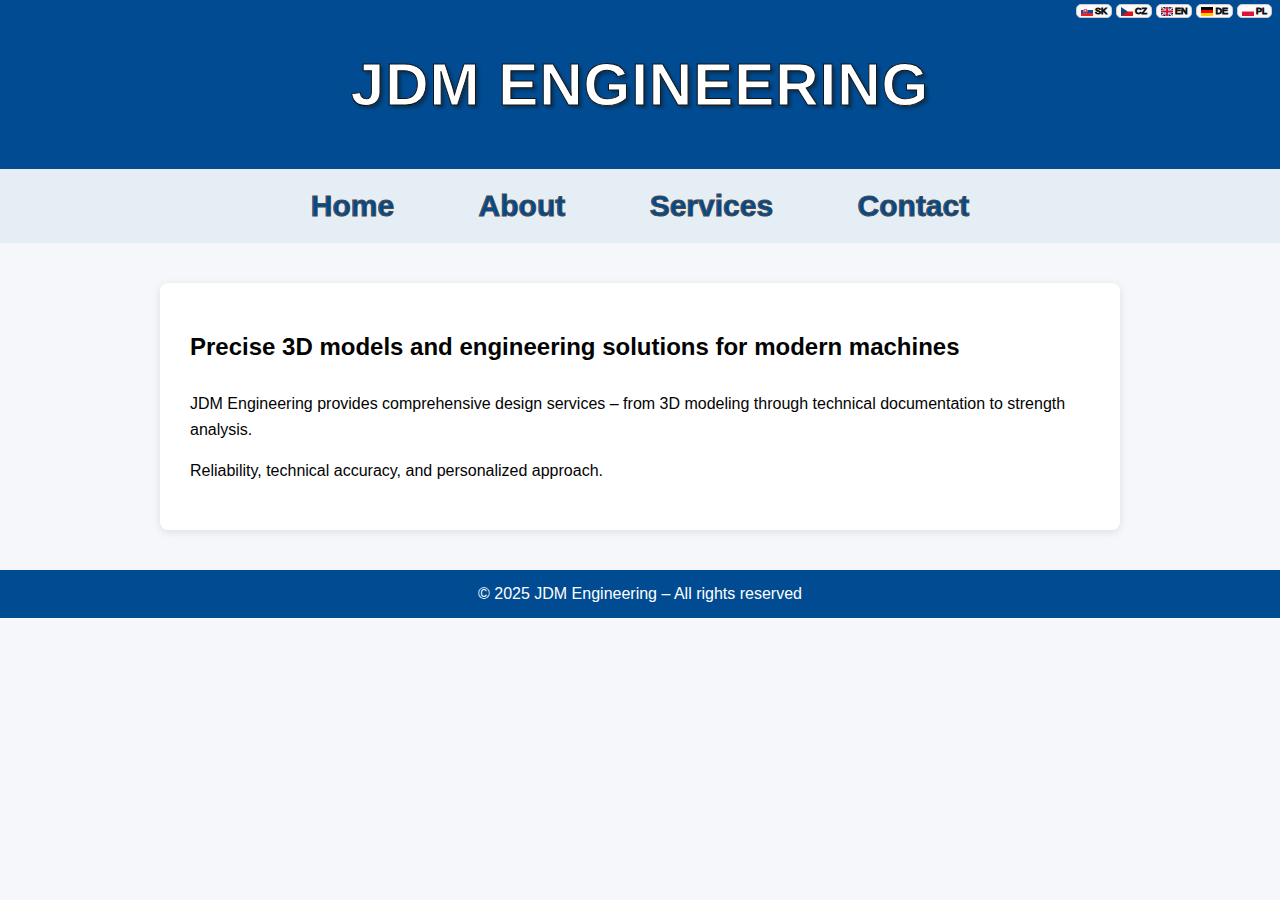
<file: index.html>
<!DOCTYPE html>
<html lang="sk">
<head>
  <meta charset="UTF-8">
  <meta name="viewport" content="width=device-width, initial-scale=1.0">
  <title data-translate="index-title">Domov | JDM Engineering</title>
  <link rel="stylesheet" href="style.css">
  <script src="translations.js"></script>
</head>

<body>
  <header>
    <h1>JDM Engineering</h1>
    <div class="lang-switch">
  <button data-lang="sk"><img src="flags/sk.svg" alt="SK" width="20"> SK</button>
  <button data-lang="cz"><img src="flags/cz.svg" alt="CZ" width="20"> CZ</button>
  <button data-lang="en"><img src="flags/en.svg" alt="EN" width="20"> EN</button>
  <button data-lang="de"><img src="flags/de.svg" alt="DE" width="20"> DE</button>
  <button data-lang="pl"><img src="flags/pl.svg" alt="PL" width="20"> PL</button>
</div>
  </header>

  <nav>
    <a href="index.html" data-translate="nav-home">Domov</a>
    <a href="about.html" data-translate="nav-about">O nás</a>
    <a href="services.html" data-translate="nav-services">Služby</a>
    <a href="contact.html" data-translate="nav-contact">Kontakt</a>
  </nav>

  <div class="container card">
    <h2 data-translate="index-heading">
      Presné 3D modely a technické riešenia pre moderné stroje
    </h2>
    <p data-translate="index-p1">
      JDM Engineering poskytuje komplexné konštruktérske služby – od 3D modelovania cez výkresovú dokumentáciu až po pevnostné analýzy.
    </p>
    <p data-translate="index-p2">
      Spoľahlivosť, technická presnosť a individuálny prístup.
    </p>
    
  </div>

  <footer data-translate="footer">
    © 2025 JDM Engineering – Všetky práva vyhradené
  </footer>

<script>

const buttons = document.querySelectorAll('.lang-switch button');

buttons.forEach(btn => {
  btn.addEventListener('click', () => {
    const lang = btn.dataset.lang;
    setLanguage(lang);
  });
});


  function setLanguage(lang) {
    document.querySelectorAll('[data-translate]').forEach(el => {
      const key = el.dataset.translate;
      el.innerHTML = translations[lang][key] || translations['sk'][key] || '';
    });
    const titleEl = document.querySelector('title[data-translate]');
    if(titleEl) titleEl.innerHTML = translations[lang]['about-title'] || translations['sk']['about-title'];
    localStorage.setItem('selectedLanguage', lang);
  }

  // tlačidlá prepínania jazyka
  document.querySelectorAll('.lang-switch button').forEach(btn => {
    btn.addEventListener('click', () => setLanguage(btn.dataset.lang));
  });

  // automatické nastavenie jazyka pri načítaní stránky
  window.addEventListener('DOMContentLoaded', () => {
    let lang = localStorage.getItem('selectedLanguage');
    if(!lang || !['sk','en','cz','de','pl'].includes(lang)){
      lang = navigator.language.slice(0,2).toLowerCase();
      if(!['sk','en','cz','de','pl'].includes(lang)) lang = 'sk';
    }
    setLanguage(lang);
  });
</script>
</body>
</html>
</file>
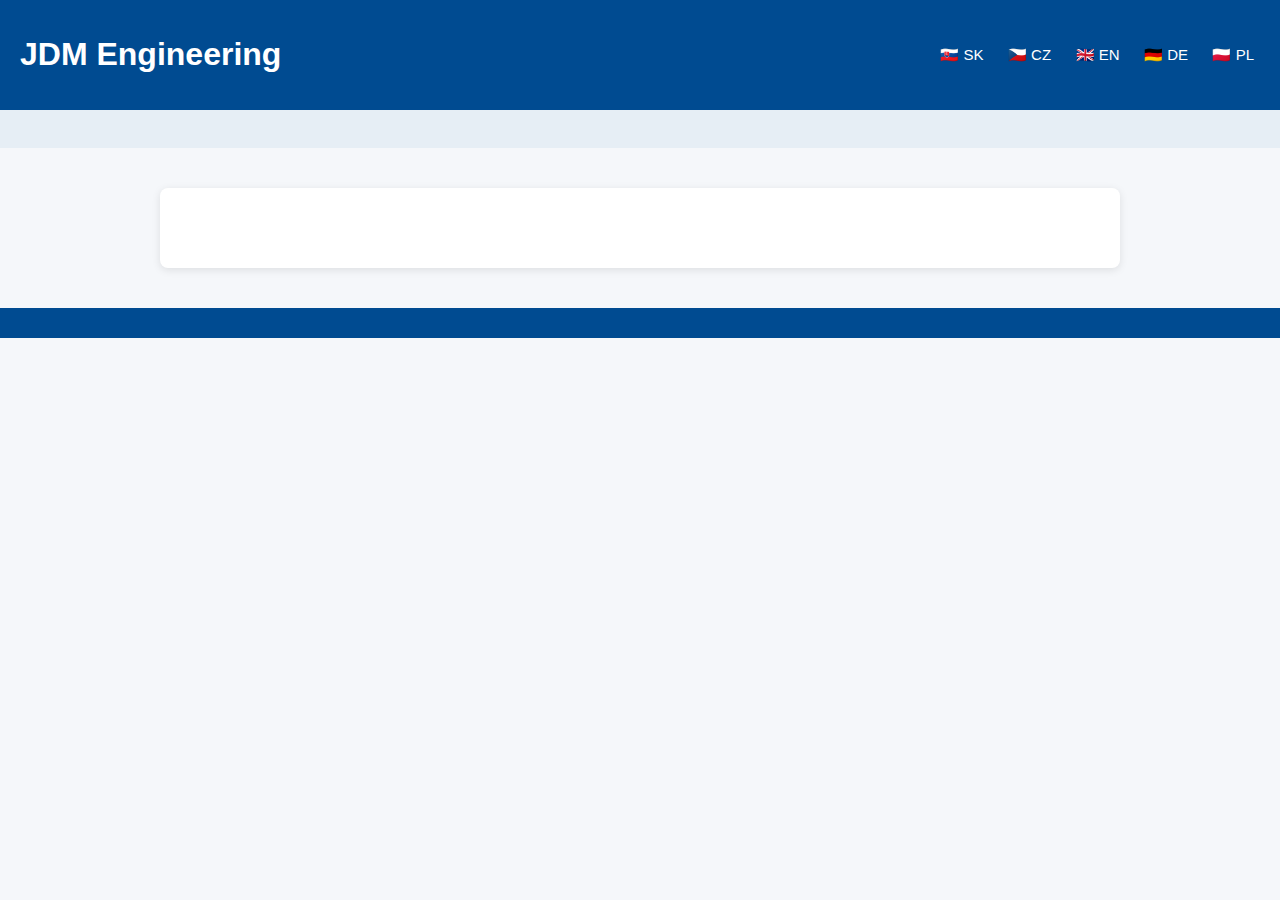
<file: jdm-engineering/index.html>
<!DOCTYPE html>
<html lang="sk">
<head>
  <meta charset="UTF-8">
  <meta name="viewport" content="width=device-width, initial-scale=1.0">
  <title>JDM Engineering | Engineering Solutions</title>
  <link rel="stylesheet" href="style.css">
  <script src="translations.js"></script>
</head>
<body>
  <header>
    <h1>JDM Engineering</h1>
    <div class="lang-switch">
      <button data-lang="sk">🇸🇰 SK</button>
      <button data-lang="cz">🇨🇿 CZ</button>
      <button data-lang="en">🇬🇧 EN</button>
      <button data-lang="de">🇩🇪 DE</button>
      <button data-lang="pl">🇵🇱 PL</button>
    </div>
  </header>

  <nav>
    <a href="index.html" data-translate="nav-home"></a>
    <a href="about.html" data-translate="nav-about"></a>
    <a href="services.html" data-translate="nav-services"></a>
    <a href="contact.html" data-translate="nav-contact"></a>
  </nav>

  <div class="container card">
    <h2 data-translate="index-heading"></h2>
    <p data-translate="index-p1"></p>
    <p data-translate="index-p2"></p>
    <p data-translate="index-p3"></p>
  </div>

  <footer data-translate="footer"></footer>

  <script src="translations.js"></script>
</body>
</html>
</file>
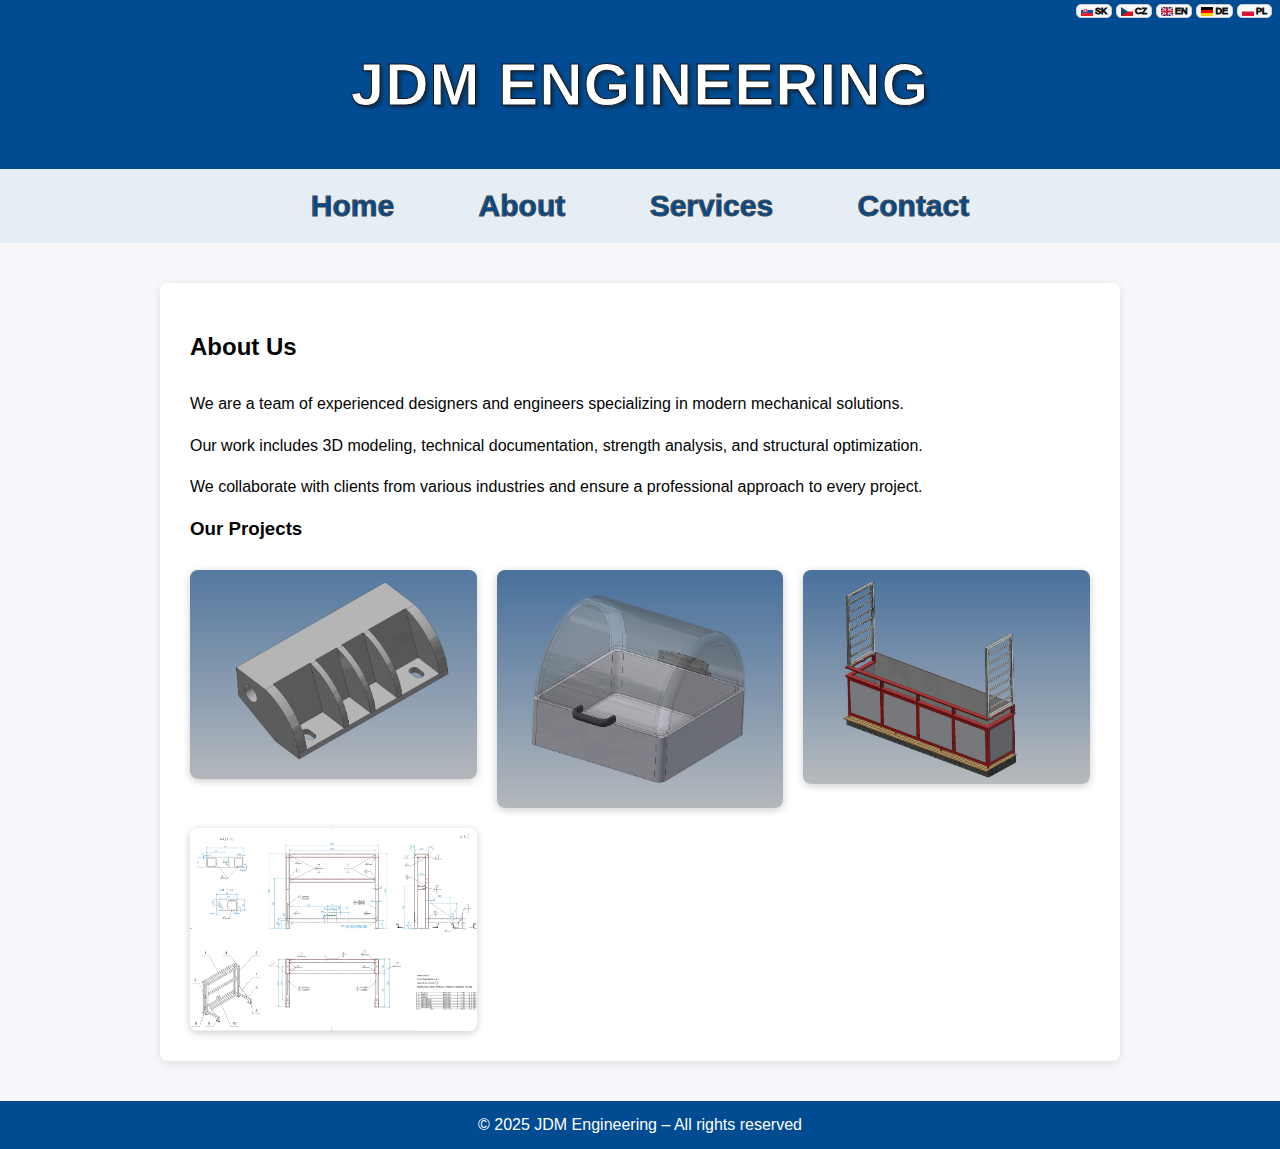
<file: about.html>
<!DOCTYPE html>
<html lang="sk">
<head>
  <meta charset="UTF-8">
  <meta name="viewport" content="width=device-width, initial-scale=1.0">
  <title data-translate="about-title">O nás | JDM Engineering</title>
  <link rel="stylesheet" href="style.css">
  <script src="translations.js"></script>
 
</head>
<body>
<header>
  <h1>JDM Engineering</h1>
<div class="lang-switch">
  <button data-lang="sk"><img src="flags/sk.svg" alt="SK" width="20"> SK</button>
  <button data-lang="cz"><img src="flags/cz.svg" alt="CZ" width="20"> CZ</button>
  <button data-lang="en"><img src="flags/en.svg" alt="EN" width="20"> EN</button>
  <button data-lang="de"><img src="flags/de.svg" alt="DE" width="20"> DE</button>
  <button data-lang="pl"><img src="flags/pl.svg" alt="PL" width="20"> PL</button>
</div>
</header>

 <nav>
    <a href="index.html" data-translate="nav-home">Domov</a>
    <a href="about.html" data-translate="nav-about">O nás</a>
    <a href="services.html" data-translate="nav-services">Služby</a>
    <a href="contact.html" data-translate="nav-contact">Kontakt</a>
  </nav>

<div class="container card">
  <h2 data-translate="about-title">O JDM Engineering</h2>
  <p data-translate="about-p1">
    Za značkou JDM Engineering stojí skúsený konštruktér s dlhoročnými skúsenosťami v oblasti strojárskej konštrukcie.
  </p>
  <p data-translate="about-p2">
    Pracujem v prostredí <strong>Autodesk Inventor</strong>, kde navrhujem a optimalizujem diely aj zložité zostavy.
  </p>
  <p data-translate="about-p3">
    Mojou prioritou je spoľahlivosť, presnosť a technické riešenie prispôsobené požiadavkám zákazníka.
  </p>

  <h3 data-translate="about-gallery">Ukážky konštrukčnej práce</h3>
  <div class="gallery">
    <img src="images/konstukcia1.jpg" alt="3D model strojnej časti">
    <img src="images/konstukcia2.jpg" alt="Render zostavy v Autodesk Inventor">
    <img src="images/konstukcia3.jpg" alt="Technický výkres súčiastky">
    <img src="images/konstukcia4.jpg" alt="3D model rámu zariadenia">
  </div>
</div>

<footer data-translate="footer">
  © 2025 JDM Engineering – Všetky práva vyhradené
</footer>
<script>

const buttons = document.querySelectorAll('.lang-switch button');

buttons.forEach(btn => {
  btn.addEventListener('click', () => {
    const lang = btn.dataset.lang;
    setLanguage(lang);
  });
});


  function setLanguage(lang) {
    document.querySelectorAll('[data-translate]').forEach(el => {
      const key = el.dataset.translate;
      el.innerHTML = translations[lang][key] || translations['sk'][key] || '';
    });
    const titleEl = document.querySelector('title[data-translate]');
    if(titleEl) titleEl.innerHTML = translations[lang]['about-title'] || translations['sk']['about-title'];
    localStorage.setItem('selectedLanguage', lang);
  }

  // tlačidlá prepínania jazyka
  document.querySelectorAll('.lang-switch button').forEach(btn => {
    btn.addEventListener('click', () => setLanguage(btn.dataset.lang));
  });

  // automatické nastavenie jazyka pri načítaní stránky
  window.addEventListener('DOMContentLoaded', () => {
    let lang = localStorage.getItem('selectedLanguage');
    if(!lang || !['sk','en','cz','de','pl'].includes(lang)){
      lang = navigator.language.slice(0,2).toLowerCase();
      if(!['sk','en','cz','de','pl'].includes(lang)) lang = 'sk';
    }
    setLanguage(lang);
  });
</script>
</body>
</html>
</file>
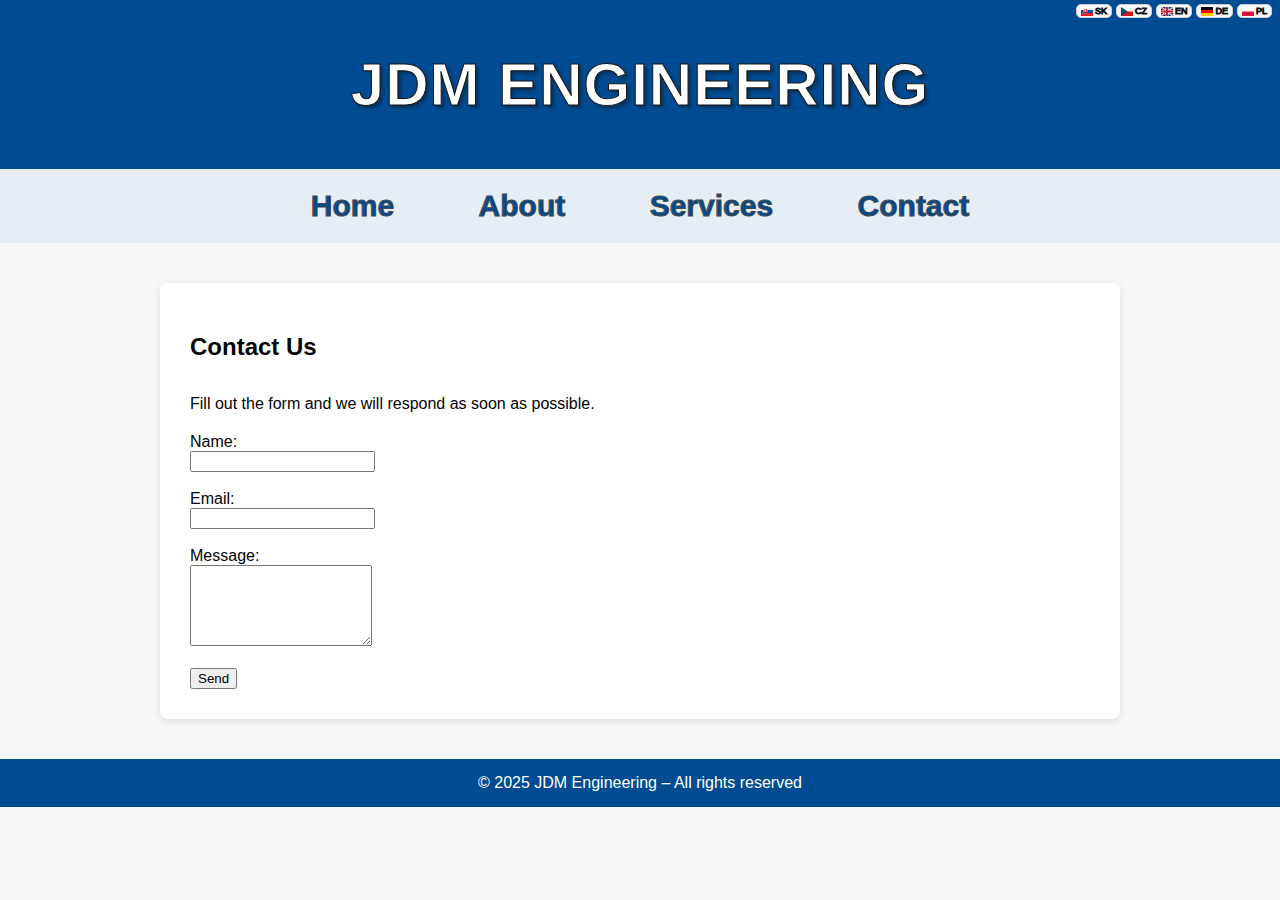
<file: contact.html>
<!DOCTYPE html>
<html lang="sk">
<head>
  <meta charset="UTF-8">
  <meta name="viewport" content="width=device-width, initial-scale=1.0">
  <title data-translate="contact-title">Kontakt | JDM Engineering</title>
  <link rel="stylesheet" href="style.css">
  <script src="translations.js"></script>

 
</head>

<body>
<header>
  <h1>JDM Engineering</h1>
   <div class="lang-switch">
  <button data-lang="sk"><img src="flags/sk.svg" alt="SK" width="20"> SK</button>
  <button data-lang="cz"><img src="flags/cz.svg" alt="CZ" width="20"> CZ</button>
  <button data-lang="en"><img src="flags/en.svg" alt="EN" width="20"> EN</button>
  <button data-lang="de"><img src="flags/de.svg" alt="DE" width="20"> DE</button>
  <button data-lang="pl"><img src="flags/pl.svg" alt="PL" width="20"> PL</button>
</div>
</header>

 <nav>
    <a href="index.html" data-translate="nav-home">Domov</a>
    <a href="about.html" data-translate="nav-about">O nás</a>
    <a href="services.html" data-translate="nav-services">Služby</a>
    <a href="contact.html" data-translate="nav-contact">Kontakt</a>
  </nav>

<div class="container card">
  <h2 data-translate="contact-title">Kontaktujte nás</h2>
  <p data-translate="contact-text">
    Radi vám pripravíme cenovú ponuku alebo poradíme s vaším projektom.
  </p>

  <form id="contactForm" action="https://formspree.io/f/xeovqzqw" method="POST">
    <input type="hidden" name="_subject" value="Nová správa z webu JDM Engineering">

    <label data-translate="contact-name">Meno</label><br>
    <input type="text" name="name" required><br><br>

    <label data-translate="contact-email">Email</label><br>
    <input type="email" name="email" required><br><br>

    <label data-translate="contact-message">Správa</label><br>
    <textarea name="message" rows="5" required></textarea><br><br>

    <button type="submit" data-translate="contact-send">Odoslať</button>
  </form>

  <div class="success-message" id="successMessage" data-translate="contact-success">
    ✅ Ďakujeme! Vaša správa bola úspešne odoslaná.
  </div>
  <div class="error-message" id="errorMessage" data-translate="contact-error">
    ❌ Nastala chyba pri odosielaní formulára. Skúste to prosím znova.
  </div>
</div>

<footer data-translate="footer">
  © 2025 JDM Engineering – Všetky práva vyhradené
</footer>

<script>

const buttons = document.querySelectorAll('.lang-switch button');

buttons.forEach(btn => {
  btn.addEventListener('click', () => {
    const lang = btn.dataset.lang;
    setLanguage(lang);
  });
});


  function setLanguage(lang) {
    document.querySelectorAll('[data-translate]').forEach(el => {
      const key = el.dataset.translate;
      el.innerHTML = translations[lang][key] || translations['sk'][key] || '';
    });
    const titleEl = document.querySelector('title[data-translate]');
    if(titleEl) titleEl.innerHTML = translations[lang]['about-title'] || translations['sk']['about-title'];
    localStorage.setItem('selectedLanguage', lang);
  }

  // tlačidlá prepínania jazyka
  document.querySelectorAll('.lang-switch button').forEach(btn => {
    btn.addEventListener('click', () => setLanguage(btn.dataset.lang));
  });

  // automatické nastavenie jazyka pri načítaní stránky
  window.addEventListener('DOMContentLoaded', () => {
    let lang = localStorage.getItem('selectedLanguage');
    if(!lang || !['sk','en','cz','de','pl'].includes(lang)){
      lang = navigator.language.slice(0,2).toLowerCase();
      if(!['sk','en','cz','de','pl'].includes(lang)) lang = 'sk';
    }
    setLanguage(lang);
  });


  // odoslanie formulára s AJAX
  document.getElementById("contactForm").addEventListener("submit", async function(e) {
    e.preventDefault();
    const form = e.target;
    const data = new FormData(form);

    const response = await fetch(form.action, {
      method: form.method,
      body: data,
      headers: { 'Accept': 'application/json' }
    });

    if (response.ok) {
      form.reset();
      document.getElementById("successMessage").style.display = "block";
      document.getElementById("errorMessage").style.display = "none";
    } else {
      document.getElementById("successMessage").style.display = "none";
      document.getElementById("errorMessage").style.display = "block";
    }
  });
</script>
</body>
</html>
</file>
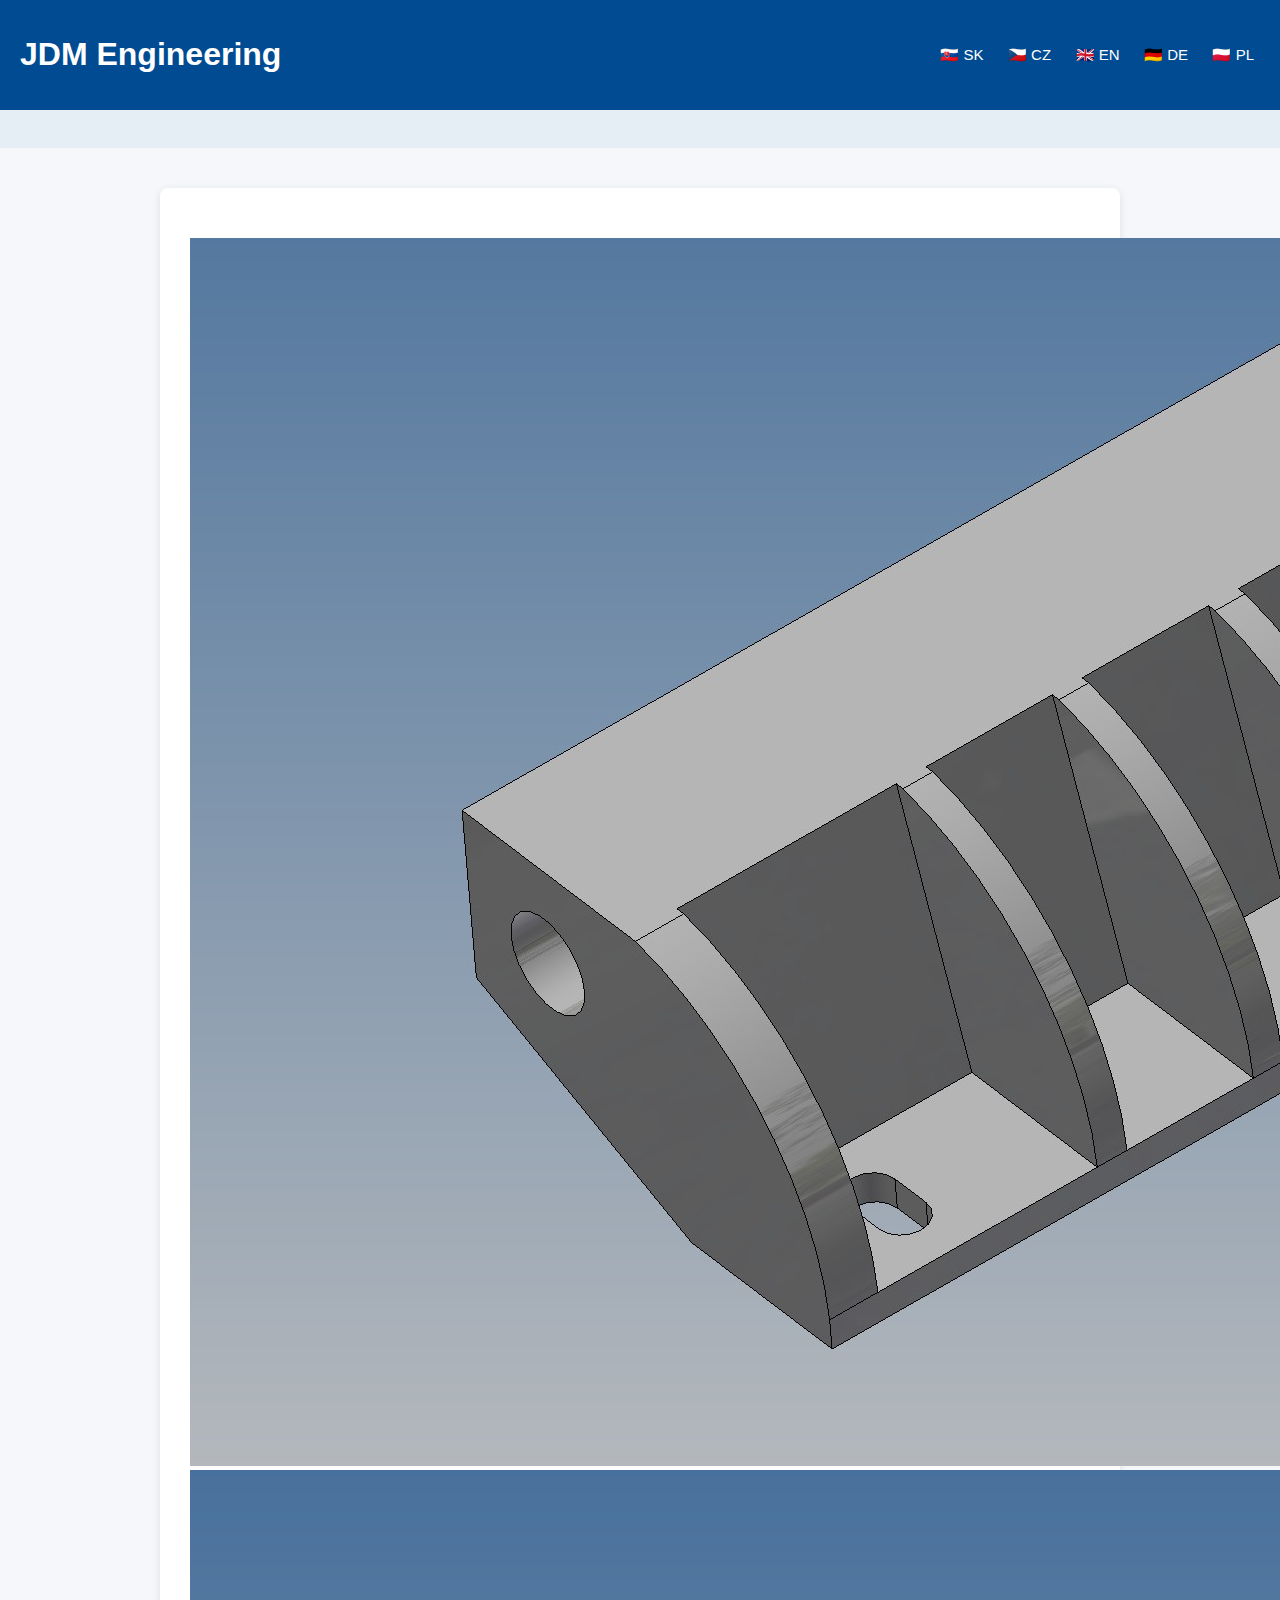
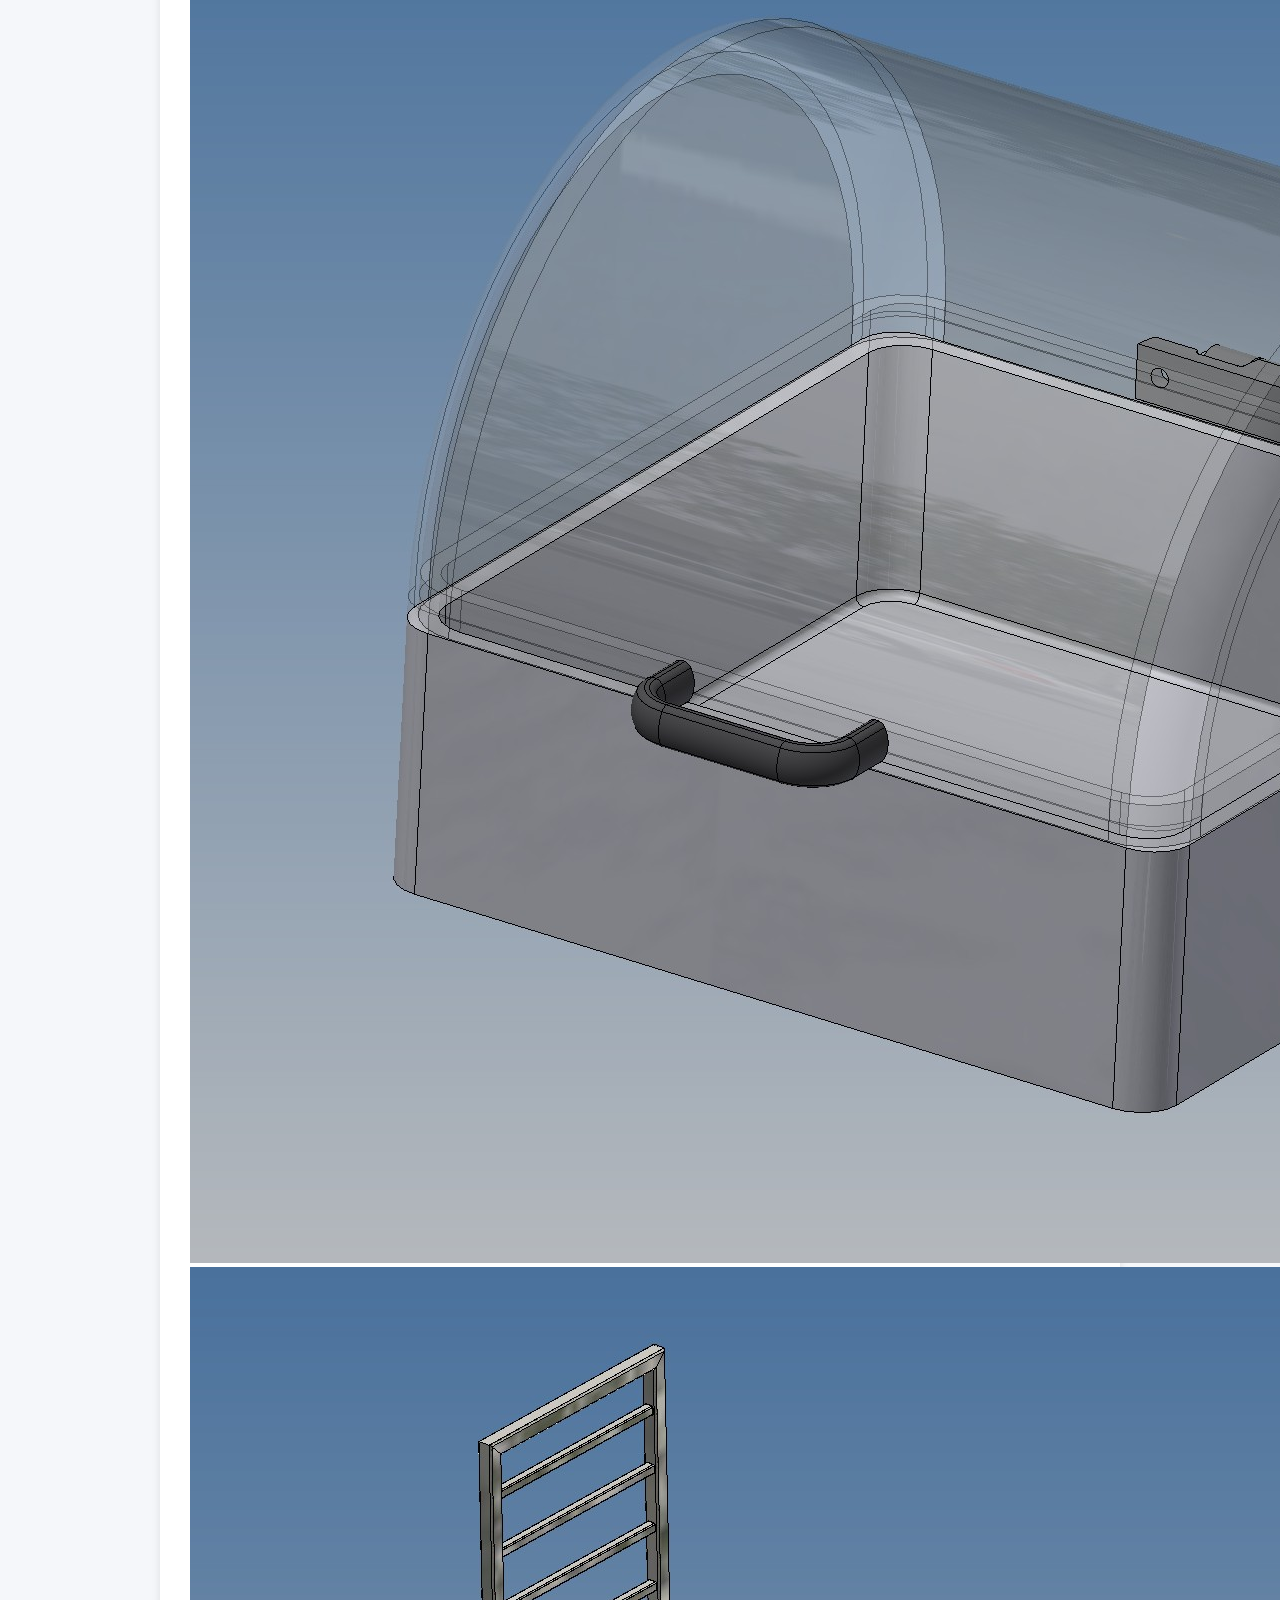
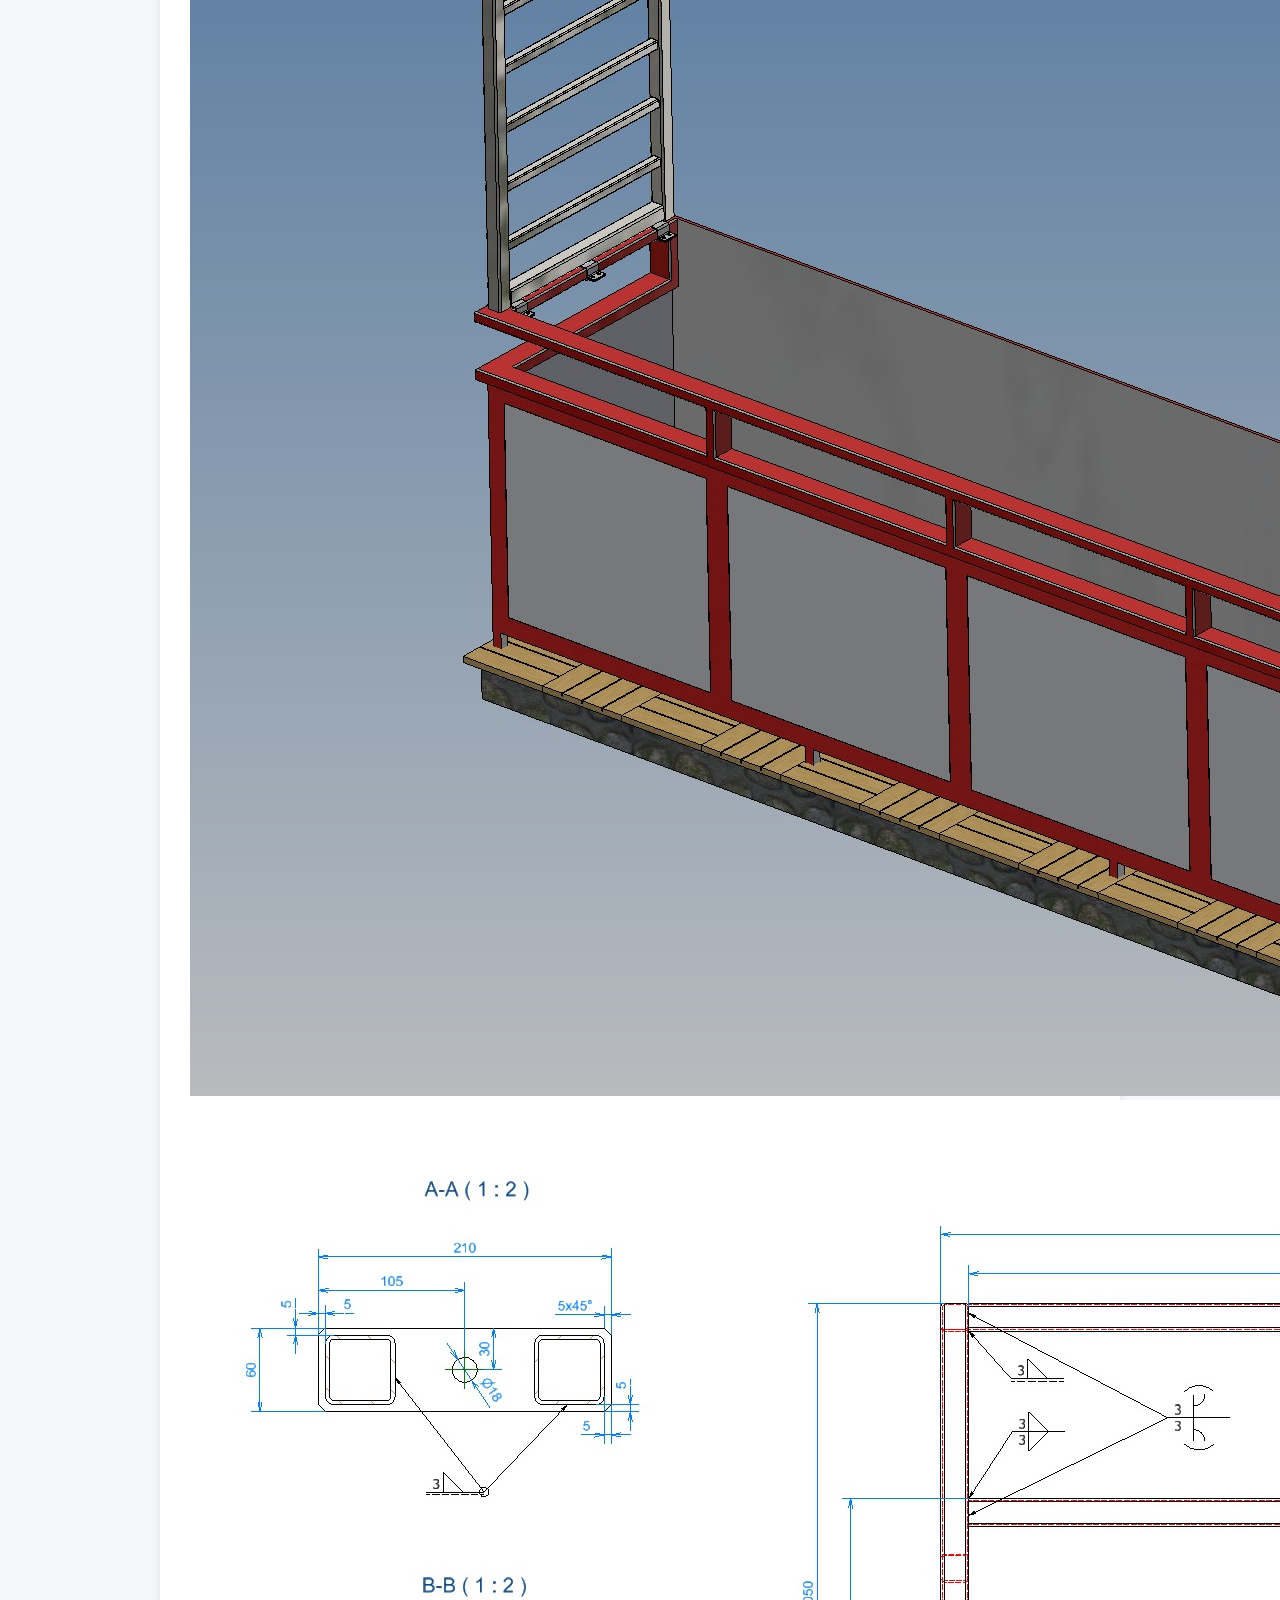
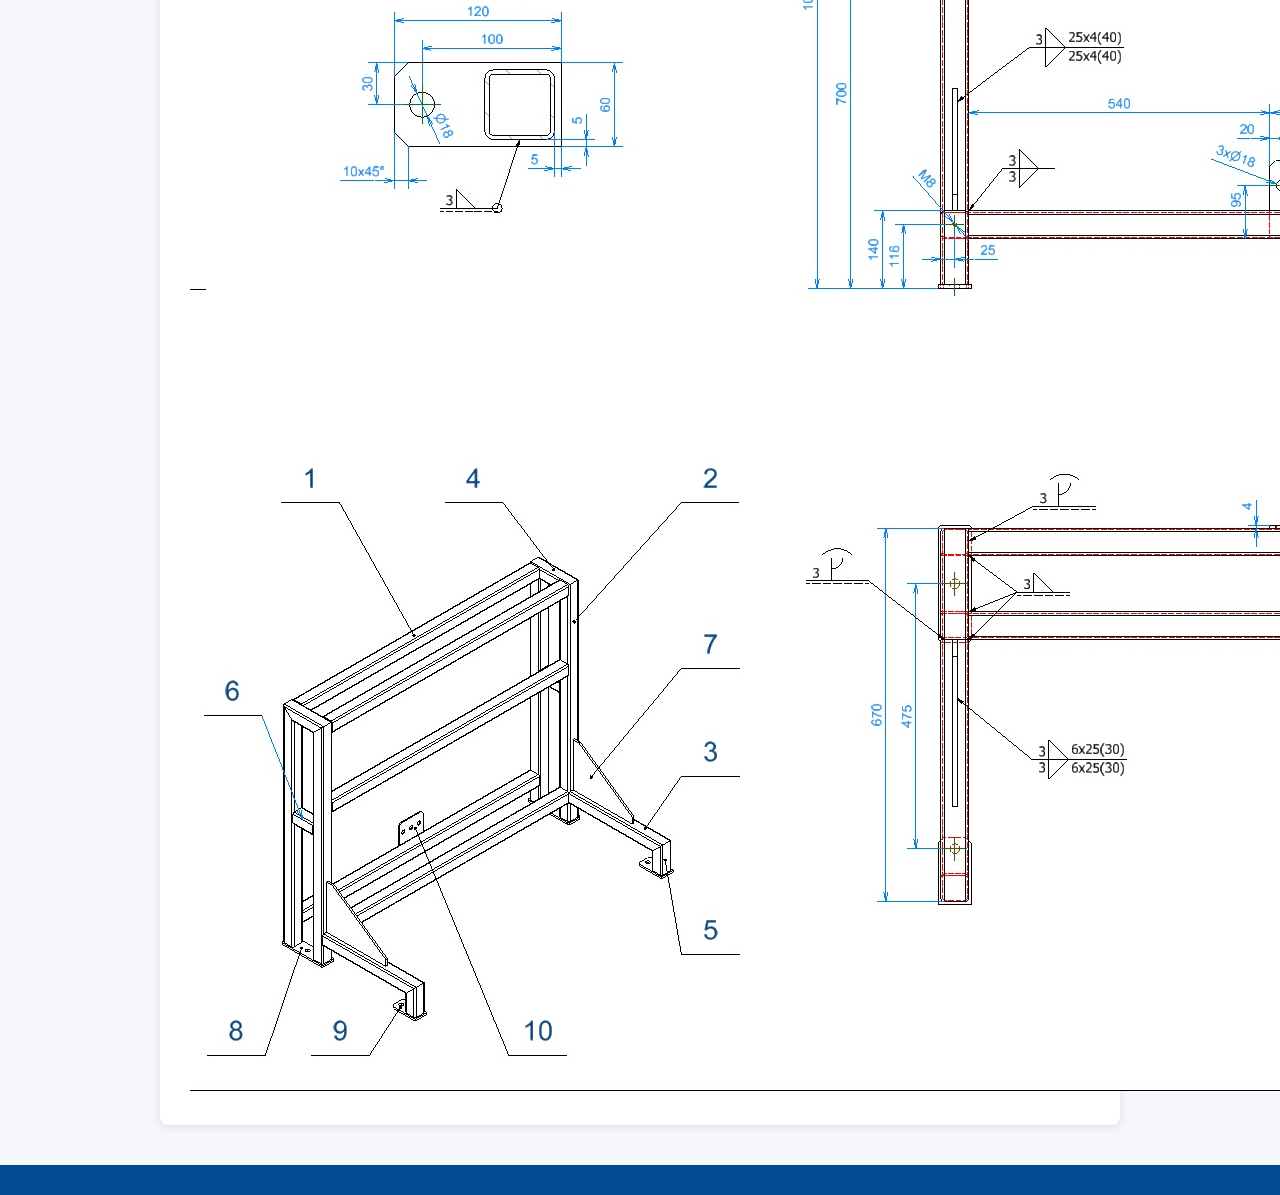
<file: jdm-engineering/about.html>
<!DOCTYPE html>
<html lang="sk">
<head>
  <meta charset="UTF-8">
  <meta name="viewport" content="width=device-width, initial-scale=1.0">
  <title>JDM Engineering | Engineering Solutions</title>
  <link rel="stylesheet" href="style.css">
  <script src="translations.js"></script>
</head>
<body>
<header>
  <h1>JDM Engineering</h1>
  <div class="lang-switch">
    <button data-lang="sk">🇸🇰 SK</button>
    <button data-lang="cz">🇨🇿 CZ</button>
    <button data-lang="en">🇬🇧 EN</button>
    <button data-lang="de">🇩🇪 DE</button>
    <button data-lang="pl">🇵🇱 PL</button>
  </div>
</header>

<nav>
  <a href="index.html" data-translate="nav-home"></a>
  <a href="about.html" data-translate="nav-about"></a>
  <a href="services.html" data-translate="nav-services"></a>
  <a href="contact.html" data-translate="nav-contact"></a>
</nav>

<div class="container card">
  <h2 data-translate="about-title"></h2>
  <p data-translate="about-p1"></p>
  <p data-translate="about-p2"></p>
  <p data-translate="about-p3"></p>

  <h3 data-translate="about-gallery"></h3>
  <div class="gallery">
    <img src="images/konstukcia1.jpg" alt="3D model strojnej časti">
    <img src="images/konstukcia2.jpg" alt="Render zostavy">
    <img src="images/konstukcia3.jpg" alt="Technický výkres">
    <img src="images/konstukcia4.jpg" alt="Model rámu">
  </div>
</div>

<footer data-translate="footer"></footer>
</body>
</html>
</file>
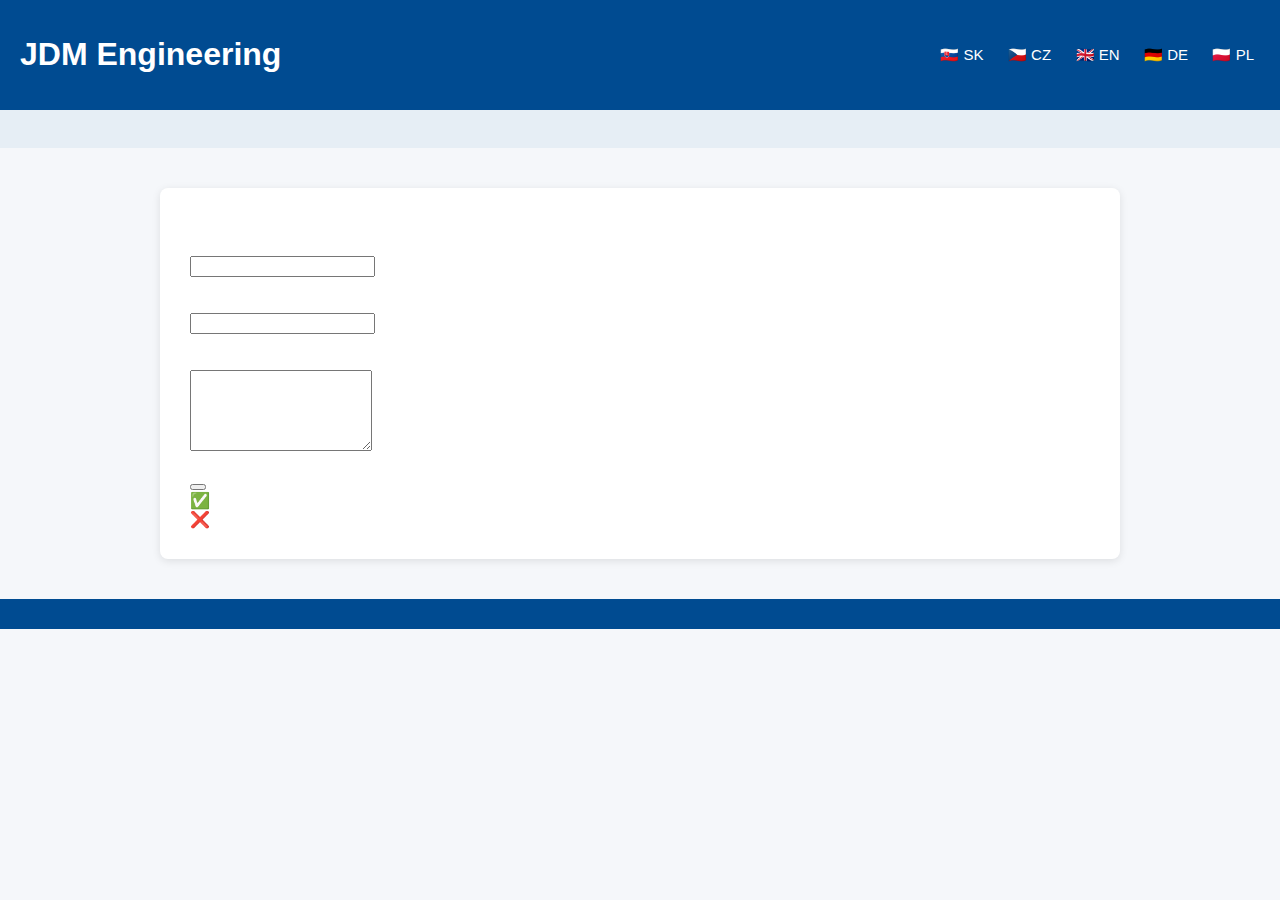
<file: jdm-engineering/contact.html>
<!DOCTYPE html>
<html lang="sk">
<head>
  <meta charset="UTF-8">
  <meta name="viewport" content="width=device-width, initial-scale=1.0">
  <title>JDM Engineering | Engineering Solutions</title>
  <link rel="stylesheet" href="style.css">
  <script src="translations.js"></script>
</head>
<body>
<header>
  <h1>JDM Engineering</h1>
  <div class="lang-switch">
    <button data-lang="sk">🇸🇰 SK</button>
    <button data-lang="cz">🇨🇿 CZ</button>
    <button data-lang="en">🇬🇧 EN</button>
    <button data-lang="de">🇩🇪 DE</button>
    <button data-lang="pl">🇵🇱 PL</button>
  </div>
</header>

<nav>
  <a href="index.html" data-translate="nav-home"></a>
  <a href="about.html" data-translate="nav-about"></a>
  <a href="services.html" data-translate="nav-services"></a>
  <a href="contact.html" data-translate="nav-contact"></a>
</nav>

<div class="container card">
  <h2 data-translate="contact-title"></h2>
  <p data-translate="contact-text"></p>

  <form id="contactForm" action="https://formspree.io/f/xeovqzqw" method="POST">
    <label data-translate="contact-name"></label><br>
    <input type="text" name="name" required><br><br>

    <label data-translate="contact-email"></label><br>
    <input type="email" name="email" required><br><br>

    <label data-translate="contact-message"></label><br>
    <textarea name="message" rows="5" required></textarea><br><br>

    <button type="submit" data-translate="contact-send"></button>
  </form>

  <div class="success-message" id="successMessage">✅</div>
  <div class="error-message" id="errorMessage">❌</div>
</div>

<footer data-translate="footer"></footer>
</body>
</html>
</file>
<file: style.css>
body {
  font-family: "Segoe UI", Arial, sans-serif;
  margin: 0;
  background-color: #f5f7fa;
  color: #030303;
}

/* ✅ Správy o úspechu / chybe */
.success-message,
.error-message {
  display: none;
  text-align: center;
  margin-top: 15px;
  font-size: 14px;
  border-radius: 5px;
  padding: 10px;
}

.success-message {
  background-color: #e6ffe6;
  border: 1px solid #5cb85c;
  color: #2d662d;
}

.error-message {
  background-color: #ffe6e6;
  border: 1px solid #d9534f;
  color: #a94442;
}

/* ✅ Hlavička */
header {
  background-color: #004b91;
  color: #fff;
  -webkit-text-stroke: 1px rgb(18, 18, 18);
  text-shadow: 3px 3px 3px rgba(18, 18, 18, 0.4);
  display: flex;
  justify-content: space-between;
  align-items: center;
  padding: 50px 50px;
  position: relative;
}

header h1 {
  flex: 1;
  text-align: center;
  font-size: 60px;
  margin: 0;
  font-weight: bold;
  letter-spacing: 1px;
  text-transform: uppercase;
}

/* ✅ Základný text */
h2 {
  margin-bottom: 30px;
}

p {
  line-height: 1.6;
}

ul {
  list-style: none;
  padding-left: 0;
}

li {
  margin-bottom: 30px;
  line-height: 1.6;
}

li strong {
  color: #1a73e8;
}

/* ✅ Navigácia */
nav {
  background-color: #e6eef5;
  text-align: center;
  padding: 20px 0;
}

nav a {
  color: #004b91;
  -webkit-text-stroke: 1px rgb(74, 74, 74);
  text-decoration: none;
  margin: 0 40px;
  font-weight: bold;
  font-size: 30px;
  display: inline-block;
  transition: transform 0.2s ease;
}

nav a:hover {
  transform: scale(1.2);
}

/* ✅ Galéria */
.gallery {
  display: grid;
  grid-template-columns: repeat(auto-fit, minmax(250px, 1fr));
  gap: 20px;
  margin-top: 30px;
}

.gallery img {
  width: 100%;
  border-radius: 8px;
  box-shadow: 0 2px 8px rgba(0,0,0,0.2);
  transition: transform 0.3s ease;
}

.gallery img:hover {
  transform: scale(1.05);
}

/* ✅ Kontajner */
.container {
  max-width: 900px;
  margin: 40px auto;
  padding: 20px;
}

.card {
  background: white;
  border-radius: 8px;
  box-shadow: 0 2px 8px rgba(0,0,0,0.1);
  padding: 30px;
}

/* ✅ Footer */
footer {
  text-align: center;
  background-color: #004b91;
  color: white;
  padding: 15px;
  margin-top: 40px;
}

/* ✅ Jazykový prepínač */
.lang-switch {
  position: absolute;
  top: 4px;
  right: 8px;
  display: flex;
  gap: 4px;
  flex-wrap: wrap;
  align-items: center;
}

.lang-switch button {
  padding: 1px 4px;
  border: 1px solid #ccc;
  background: #f9f9f9;
  cursor: pointer;
  font-size: 9px;
  border-radius: 5px;
  color: black;
  display: flex;
  align-items: center;
  gap: 2px;
  transition: background 0.3s;
}

.lang-switch button img {
  width: 12px;
  height: auto;
}

.lang-switch button:hover {
  background: #eee;
}

.lang-switch button span {
  display: none;
}

@media (min-width: 480px) {
  .lang-switch button span {
    display: inline;
  }
}

/* ✅ Sekcia Kontakt */
.contact-section {
  display: flex;
  justify-content: center;
  align-items: flex-start;
  padding: 40px 20px;
}

.contact-card {
  background: #fff;
  border-radius: 6px;
  box-shadow: 0 2px 8px rgba(0,0,0,0.1);
  padding: 25px 35px;
  max-width: 500px;
  width: 100%;
}

.contact-card h2 {
  text-align: center;
  color: #004b91;
  font-size: 24px;
  margin-bottom: 8px;
}

.contact-card p {
  text-align: center;
  font-size: 14px;
  color: #333;
  margin-bottom: 20px;
}

/* ✅ Formulár */
.contact-card form {
  display: flex;
  flex-direction: column;
}

.contact-card label {
  font-weight: 600;
  font-size: 13px;
  margin-bottom: 3px;
  color: #222;
}

.contact-card input,
.contact-card textarea {
  width: 100%;
  padding: 6px 8px;
  border: 1px solid #bbb;
  border-radius: 4px;
  font-size: 14px;
  margin-bottom: 10px;
  transition: border-color 0.2s, box-shadow 0.2s;
}

.contact-card textarea {
  resize: vertical;
  min-height: 80px;
}

.contact-card input:focus,
.contact-card textarea:focus {
  border-color: #004b91;
  box-shadow: 0 0 3px rgba(0, 75, 145, 0.25);
  outline: none;
}

/* ✅ Tlačidlo Odoslať */
.contact-card button {
  background-color: #004b91;
  color: #fff;
  border: none;
  padding: 8px 10px;
  border-radius: 4px;
  font-size: 14px;
  font-weight: 600;
  cursor: pointer;
  transition: background-color 0.3s ease;
}

.contact-card button:hover {
  background-color: #1a73e8;
}

/* ✅ Sekcia poďakovania */
.thanks-box {
  text-align: center;
  max-width: 500px;
  margin: 100px auto;
  background: white;
  border-radius: 10px;
  padding: 40px;
  box-shadow: 0 2px 10px rgba(0,0,0,0.1);
}

/* ✅ Mobilné zobrazenie */
@media (max-width: 600px) {
  /* Hlavička */
  header {
    flex-direction: column;
    align-items: center;
    padding: 25px 15px;
    text-align: center;
    position: relative;
  }

  /* Vlajky nad nadpisom */
  .lang-switch {
    position: absolute;
    top: 10px;
    left: 50%;
    transform: translateX(-50%);
    margin: 0;
    justify-content: center;
  }

  header h1 {
    font-size: 32px;
    margin-top: 40px; /* posun pod vlajky */
  }

  .lang-switch button {
    font-size: 8px;
    padding: 2px 4px;
  }

  .lang-switch button img {
    width: 10px;
  }

  /* Navigácia */
  nav {
    padding: 8px 5px;
    display: flex;
    flex-wrap: nowrap;
    justify-content: center;
    overflow-x: auto;
  }

  nav a {
    font-size: 16px;        
    margin: 0 6px;         
    display: inline-block;  
    white-space: nowrap;    
  }

  /* Formulár a kontakt */
  .contact-card {
    padding: 20px;
  }

  .contact-card h2 {
    font-size: 20px;
  }

  input, textarea, button {
    font-size: 13px;
  }
}
</file>
<file: jdm-engineering/style.css>
body {
  font-family: "Segoe UI", Arial, sans-serif;
  margin: 0;
  background-color: #f5f7fa;
  color: #333;
}

header {
  background-color: #004b91;
  color: white;
  padding: 15px 20px;
  display: flex;
  justify-content: space-between;
  align-items: center;
}

nav {
  background-color: #e6eef5;
  text-align: center;
  padding: 10px 0;
}

nav a {
  color: #004b91;
  text-decoration: none;
  margin: 0 15px;
  font-weight: bold;
}

.container {
  max-width: 900px;
  margin: 40px auto;
  padding: 20px;
}

.card {
  background: white;
  border-radius: 8px;
  box-shadow: 0 2px 8px rgba(0,0,0,0.1);
  padding: 30px;
}

footer {
  text-align: center;
  background-color: #004b91;
  color: white;
  padding: 15px;
  margin-top: 40px;
}

.lang-switch button {
  background: none;
  border: none;
  color: white;
  cursor: pointer;
  font-size: 15px;
  margin-left: 8px;
}

.lang-switch button:hover {
  text-decoration: underline;
}

.thanks-box {
  text-align: center;
  max-width: 500px;
  margin: 100px auto;
  background: white;
  border-radius: 10px;
  padding: 40px;
  box-shadow: 0 2px 10px rgba(0,0,0,0.1);
}
</file>
